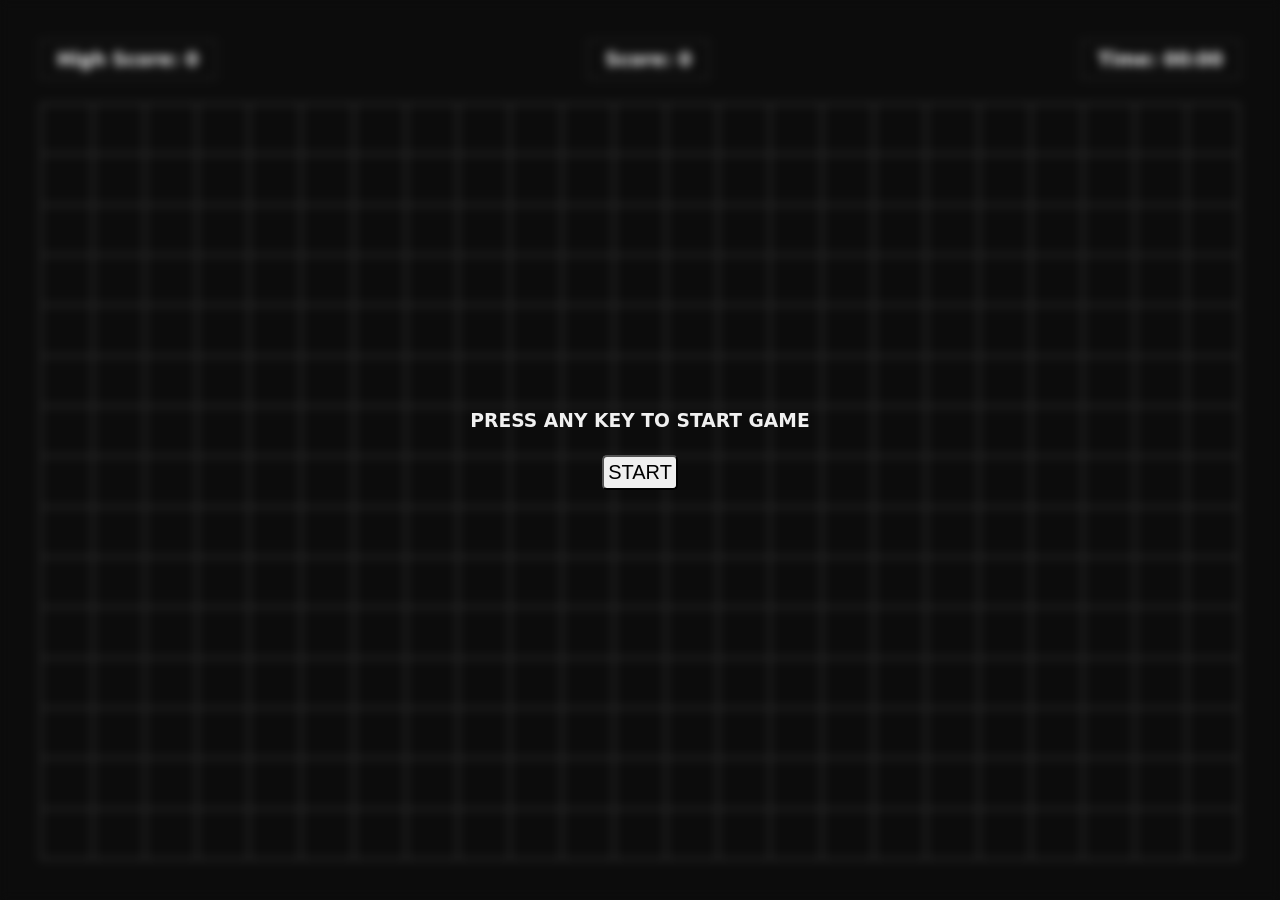
<file: index.html>
<!DOCTYPE html>
<html lang="en">
<head>
    <meta charset="UTF-8">
    <meta name="viewport" content="width=device-width, initial-scale=1.0">
    <title>Snack Game</title>
    <link rel="stylesheet" href="project.css">
</head>
<body>
    <main>
        <section>
        <div class="infos">
            <div class="info">
                <h3>High Score:
                    <span id="high-score">0</span>
                </h3>
            </div>
            <div class="info">
                <h3>Score:
                    <span id="score">0</span>
                </h3>
            </div>
            <div class="info">
                <h3>Time:
                    <span id="time">00:00</span>
                </h3>
            </div>
        </div>
        <div class="board">
        </div>
        </section>
            <div class="modal">
                <div class="start-game">
            <h3>PRESS ANY KEY TO START GAME</h3>
            <button class="btn btn-start">START</button>
        </div>
        <div class="game-over">
            <h3>GAME OVER</h3>
            <button class=" btn btn-restart">RESTART GAME</button>
        </div>
    </div>
    </main>
    <script src="project.js"></script>
</body>
</html>
</file>
<file: project.css>
*{
    margin: 0px;
    padding: 0px;
    box-sizing: border-box;
}
html,body{
    width: 100%;
    height: 100%;
}
:root{
    --bg-color: #0c0c0c;
    --text-color:#f0f0f0;
    --fill-color:#fdfdfc;
    --food-color:rgb(232, 114, 133);
    /* SPACING */
    --padding-xs:4px;
    --padding-sm:8px;
    --padding-md:16px;
    --padding-lg:24px;
    --padding-xl:32px;
    --padding-2xl:40px;
    --padding-3xl:48px;

    /* BORDER COLOR */
    --border-primary-color:#333333;

    /* BORDER RADIUS */
    --border-radius-xs:4px;
    --border-radius-sm:8px;
    --border-radius-md:12px;
    --border-radius-lg:16px;
    --border-radius-xl:20px;
    --border-radius-2xl:24px
}
html{
background-color: var(--bg-color);
color: var(--text-color);
font-family: system-ui, -apple-system, BlinkMacSystemFont, 'Segoe UI', Roboto, Oxygen, Ubuntu, Cantarell, 'Open Sans', 'Helvetica Neue', sans-serif;
}

main,section{
    width: 100%;
    height: 100%;
}

section{
    padding: var(--padding-2xl);
    display: flex;
    flex-direction: column;
    height: 100%;
    gap: var(--padding-lg);
}
section .infos{
    width: 100%;
    display: flex;
    justify-content: space-between;
}

.info{
    padding: var(--padding-sm) var(--padding-md);
    border: 1px solid var(--border-primary-color);
}
.board{
    border: 1px solid var(--border-primary-color);
    flex-grow: 1;
    display: grid;
    grid-template-columns: repeat(auto-fill,minmax(50px,1fr));
    grid-template-rows: repeat(auto-fill,minmax(50px,1fr));
}
.block{
    /* width: 30px;
    height: 30px; */
    border: 1px solid var(--border-primary-color);
}
.fill{
    background-color: var(--fill-color);
}
.food{
    background-color: var(--food-color);
}
.modal{
    height:100vh;
    width: 100vw;
    position: fixed;
    top: 0px;
    display: flex;
    justify-content: center;
    align-items: center;
    backdrop-filter: blur(5px);
}
.modal .start-game,
.modal .game-over{
    display: flex;
    flex-direction: column;
    align-items: center;
    gap: var(--border-radius-2xl);
}
.modal .game-over{
    display: none;
}
.btn{
    padding: var(--padding-xs);
    border-radius: 5px;
    font-size: 20px;
    transition: all 0.3 ease;
}
.btn:hover{
    cursor: pointer;
    transform: scale(1.1);
}
</file>
